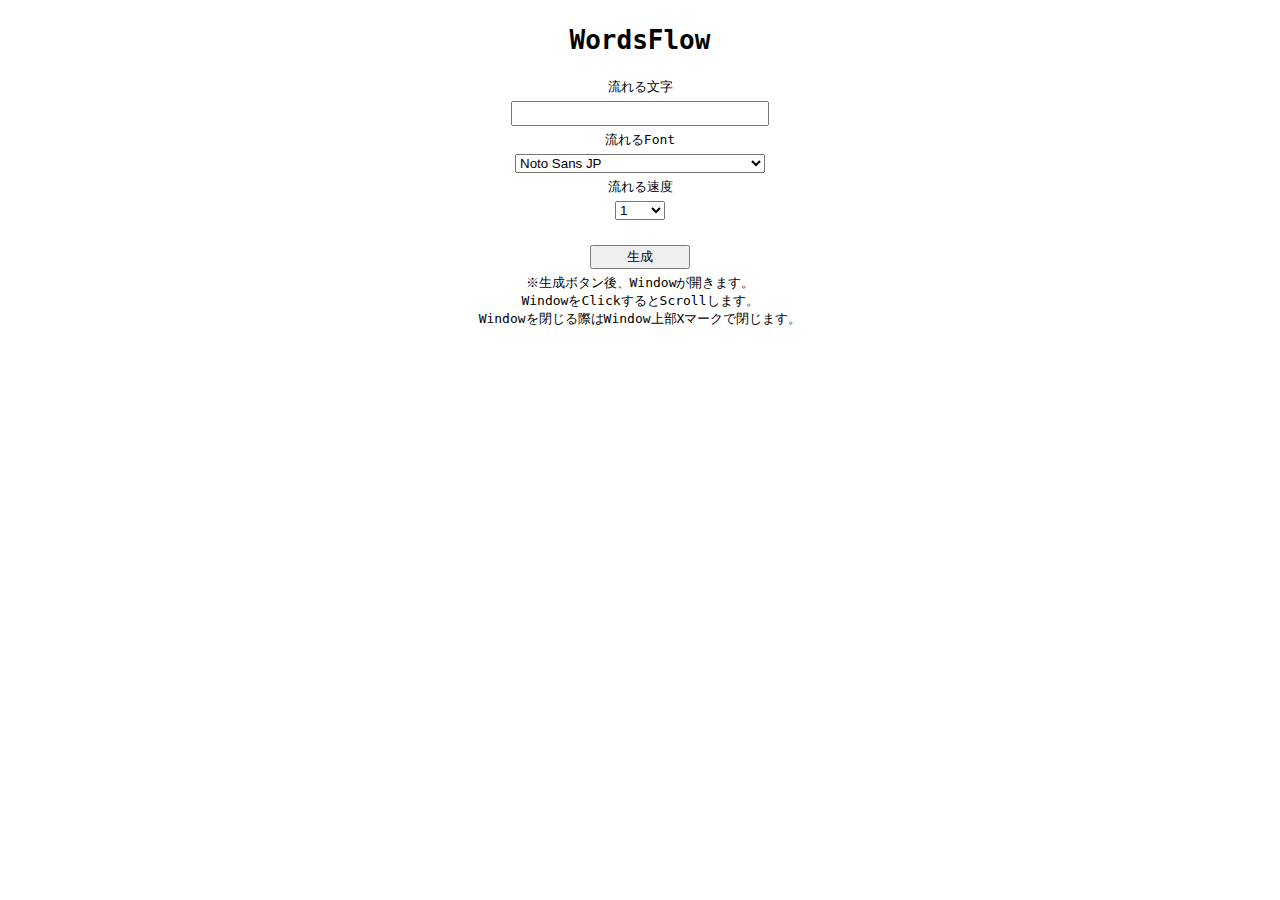
<file: wwwroot/index.html>
﻿<!doctype html>
<html lang="ja">

<head>
  <meta charset="UTF-8" />
  <meta name="viewport" content="width=device-width, initial-scale=1.0">
  <meta name="theme-color" content="#000000" />
  <meta name="description" content="WordsFlow" />
  <title>WordsFlow</title>
  <link rel="preconnect" href="https://fonts.googleapis.com">
  <link rel="preconnect" href="https://fonts.gstatic.com" crossorigin>
  <link
    href="https://fonts.googleapis.com/css2?family=Dela+Gothic+One&family=DotGothic16&family=Noto+Sans+JP:wght@100..900&display=swap"
    rel="stylesheet">
  <link rel="stylesheet" href="index.css" />
</head>

<body>
  <h1>WordsFlow</h1>
  <label for="words_input">流れる文字</label>
  <input type="text" id="words_input" maxlength="50">
  <label for="words_font">流れるFont</label>
  <select id="words_font">
    <option value="./NotoSansJP-Regular.ttf" data-font="Noto Sans JP">Noto Sans JP</option>
    <option value="./DelaGothicOne-Regular.ttf" data-font="Dela Gothic One">Dela Gothic One</option>
    <option value="./DotGothic16-Regular.ttf" data-font="DotGothic16">DotGothic16</option>
  </select>
  <label for="words_speed">流れる速度</label>
  <select id="words_speed">
    <option value="1">1</option>
    <option value="2">2</option>
    <option value="3">3</option>
    <option value="4">4</option>
    <option value="5">5</option>
    <option value="6">6</option>
    <option value="7">7</option>
    <option value="8">8</option>
    <option value="9">9</option>
    <option value="10">10</option>
  </select>
  <br />
  <button id="GeneBtn">生成</button>
  <span>
    ※生成ボタン後、Windowが開きます。<br />
    WindowをClickするとScrollします。<br />
    Windowを閉じる際はWindow上部Xマークで閉じます。
  </span>
  <br />
  <script type="module" src="./index.js"></script>
</body>

</html>
</file>
<file: wwwroot/index.css>
body {  
  font-family: monospace;
  display: grid;
  place-items: center;
  text-align: center;
  gap: 5px;
}
button {
  width: 100px;
}
input {
  width: 250px;
}
#words_speed {
  width: 50px;
}
#words_font {
  width: 250px;
}
</file>
